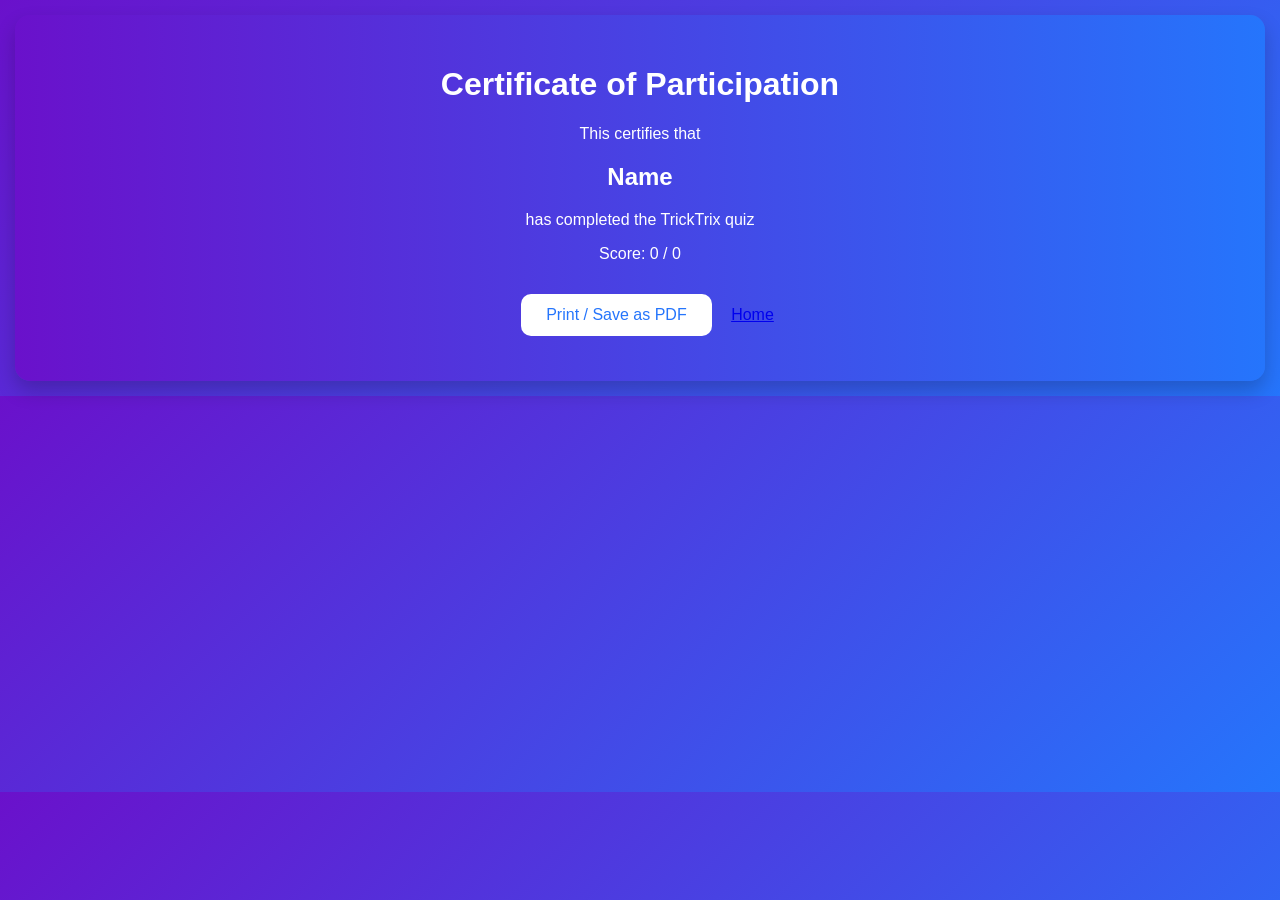
<file: certificate.html>
<!doctype html>
<html lang="en">
<head>
  <meta charset="utf-8" />
  <meta name="viewport" content="width=device-width,initial-scale=1" />
  <title>Certificate • TrickTrix</title>
  <link rel="stylesheet" href="style.css" />
</head>
<body class="page-body">
  <main class="center-card certificate-card">
    <div class="card certificate" style="text-align:center;padding:30px">
      <h1>Certificate of Participation</h1>
      <p>This certifies that</p>
      <h2 id="certName">Name</h2>
      <p>has completed the TrickTrix quiz</p>
      <p id="certScore">Score: 0 / 0</p>
      <div style="margin-top:14px">
        <button class="btn primary" onclick="window.print()">Print / Save as PDF</button>
        <a class="btn link" href="index.html">Home</a>
      </div>
    </div>
  </main>

<script>
  (function(){
    const r = JSON.parse(localStorage.getItem('tr_cert')||'null');
    if(r){
      document.getElementById('certName').innerText = r.name || 'Participant';
      document.getElementById('certScore').innerText = `Score: ${r.correct} / ${r.total} (${Math.round((r.correct/r.total)*100)}%)`;
    }
  })();
</script>
</body>
</html>
</file>
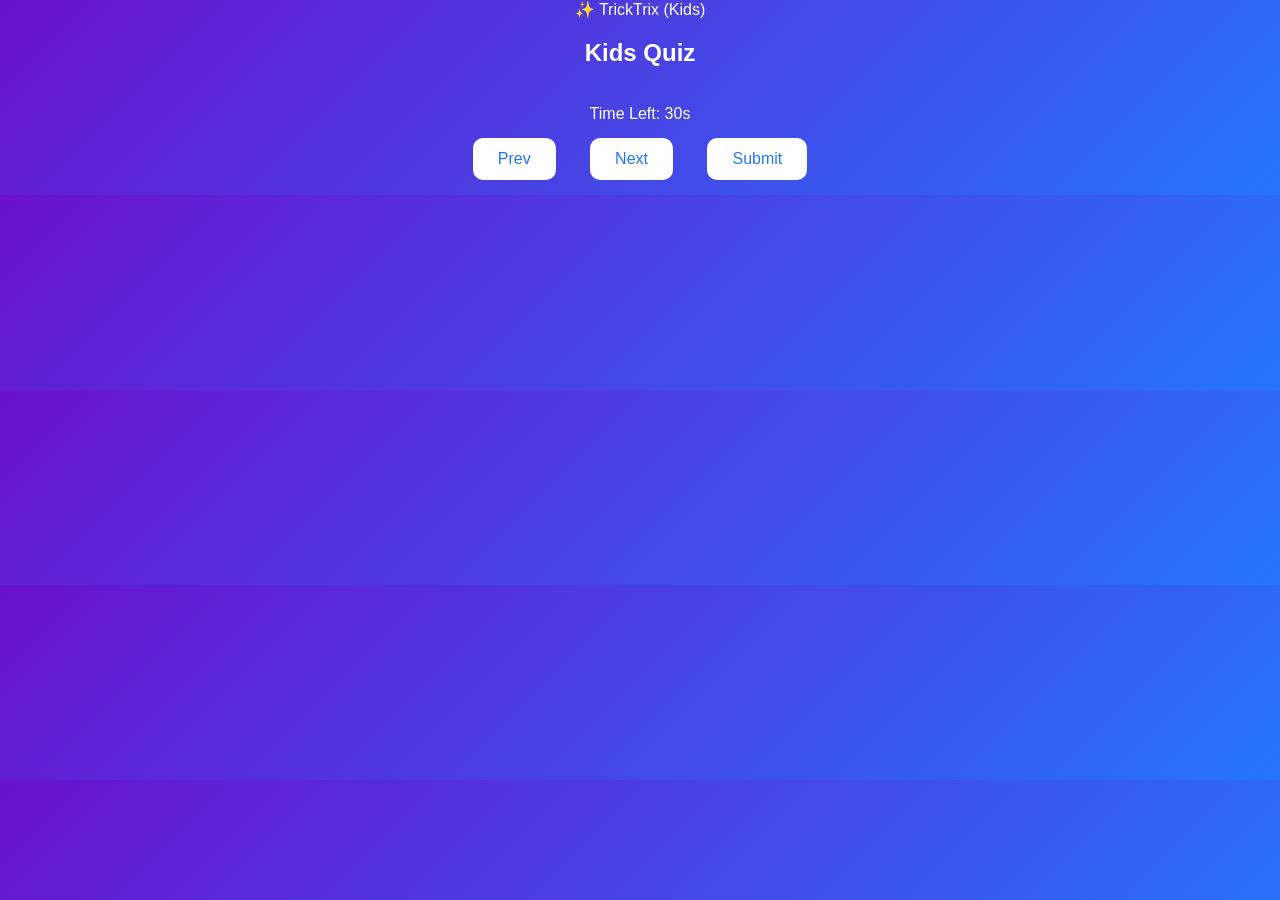
<file: kids.html>
<!doctype html>
<html lang="en">
<head>
  <meta charset="utf-8" />
  <meta name="viewport" content="width=device-width,initial-scale=1" />
  <title>Kids Quiz • TrickTrix</title>
  <link rel="stylesheet" href="style.css" />
</head>
<body class="page-body">
  <header class="topbar">
    <div class="brand">✨ TrickTrix (Kids)</div>
    <div id="userInfoKids" class="user-info"></div>
  </header>

  <main class="center-card quiz-card">
    <h2 id="kidsTitle">Kids Quiz</h2>

    <div id="kidsBox" class="qbox">
      <p id="kidsNumber" class="muted small"></p>
      <img id="kidsImg" class="q-image" alt="" />
      <div id="kidsQText" class="qtext"></div>
      <div id="kidsOptions" class="options"></div>
    </div>

    <div class="quiz-footer">
      <div class="left">
        <div class="timer small">Time Left: <span id="timerKids">30</span>s</div>
      </div>
      <div class="controls">
        <button class="btn outline" id="kidsPrev">Prev</button>
        <button class="btn outline" id="kidsNext">Next</button>
        <button class="btn primary" id="kidsSubmit">Submit</button>
      </div>
    </div>
  </main>

  <div id="popupKids" class="popup hidden"></div>

<script src="script.js"></script>
<script>
  document.getElementById('kidsPrev').addEventListener('click', kidsPrev);
  document.getElementById('kidsNext').addEventListener('click', kidsNext);
  document.getElementById('kidsSubmit').addEventListener('click', kidsSubmit);
  loadQuizPage('kids');
</script>
</body>
</html>
</file>
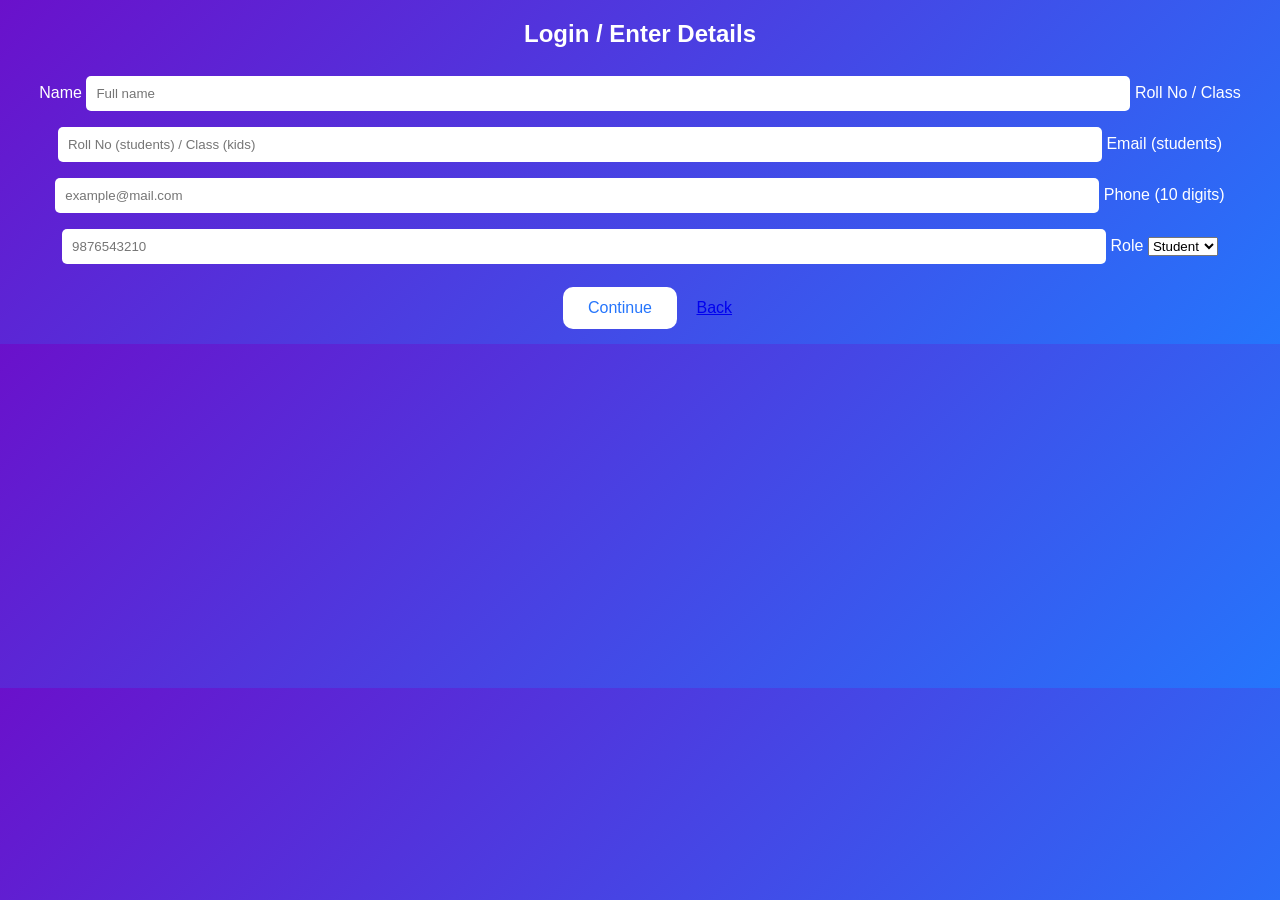
<file: login.html>
<!doctype html>
<html lang="en">
<head>
  <meta charset="utf-8" />
  <meta name="viewport" content="width=device-width,initial-scale=1" />
  <title>Login • TrickTrix</title>
  <link rel="stylesheet" href="style.css" />
</head>
<body class="page-body">
  <main class="center-card form-card">
    <h2>Login / Enter Details</h2>

    <form id="loginForm" onsubmit="return handleLogin(event)">
      <label>Name</label>
      <input id="name" placeholder="Full name" required/>

      <label>Roll No / Class</label>
      <input id="roll" placeholder="Roll No (students) / Class (kids)" />

      <label>Email (students)</label>
      <input id="email" placeholder="example@mail.com" type="email" />

      <label>Phone (10 digits)</label>
      <input id="phone" placeholder="9876543210" />

      <label>Role</label>
      <select id="roleSelect">
        <option value="student">Student</option>
        <option value="kids">Kids</option>
        <option value="teacher">Teacher</option>
      </select>

      <div class="row">
        <button class="btn primary" type="submit">Continue</button>
        <a href="index.html" class="btn link">Back</a>
      </div>
      <p id="loginError" class="error small" style="display:none"></p>
    </form>
  </main>

<script src="script.js"></script>
<script>
  // set role if provided in query
  (function(){
    const params = new URLSearchParams(location.search);
    const r = params.get('role');
    if(r) document.getElementById('roleSelect').value = r;
  })();
</script>
</body>
</html>
</file>
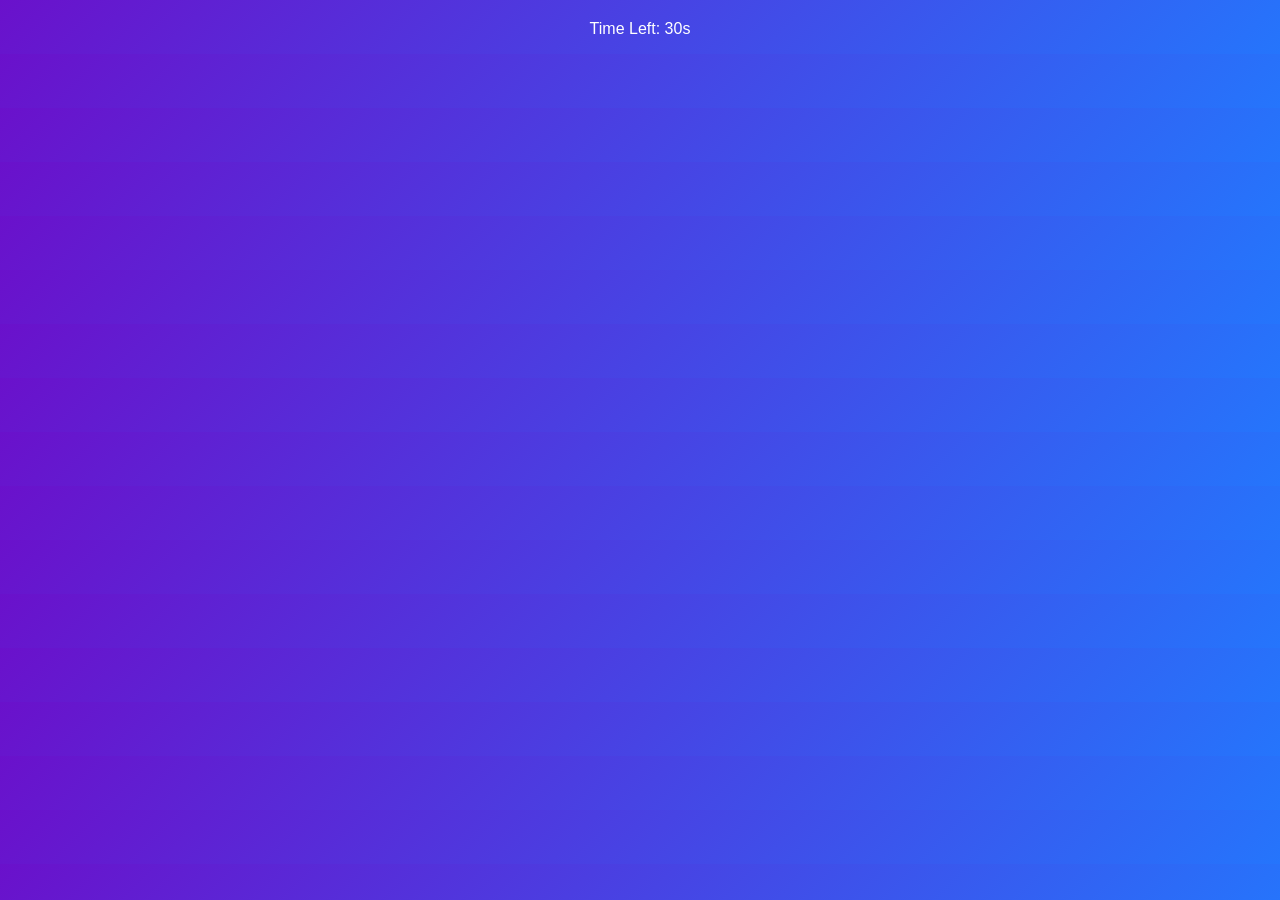
<file: quiz.html>
<!DOCTYPE html>
<html lang="en">
<head>
  <meta charset="UTF-8">
  <meta name="viewport" content="width=device-width, initial-scale=1.0">
  <title>TrickTrix - Quiz</title>
  <link rel="stylesheet" href="style.css">
</head>
<body>
  <div class="quiz-container">
    <h2 id="question"></h2>
    <div id="options"></div>
    <p id="timer">Time Left: <span id="time">30</span>s</p>
  </div>

  <div id="popup" class="popup hidden"></div>

  <script src="script.js"></script>
</body>
</html>
</file>
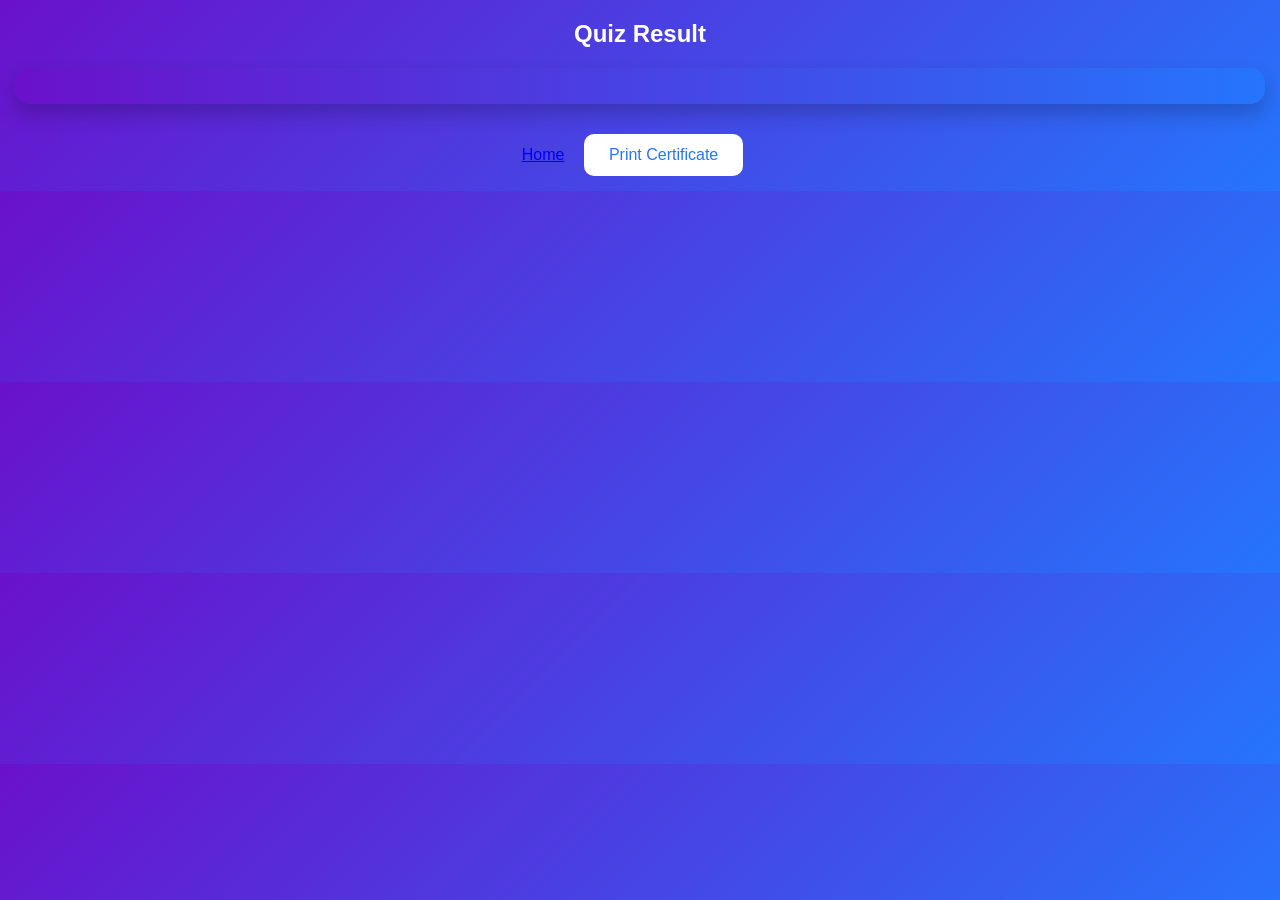
<file: result.html>
<!doctype html>
<html lang="en">
<head>
  <meta charset="utf-8" />
  <meta name="viewport" content="width=device-width,initial-scale=1" />
  <title>Result • TrickTrix</title>
  <link rel="stylesheet" href="style.css" />
</head>
<body class="page-body">
  <main class="center-card result-card">
    <h2>Quiz Result</h2>
    <div id="resultArea" class="card" style="text-align:center;padding:18px"></div>

    <div class="row" style="justify-content:center;margin-top:12px">
      <a id="homeBtn" class="btn link" href="index.html">Home</a>
      <button id="printCert" class="btn primary">Print Certificate</button>
    </div>
  </main>

<script src="script.js"></script>
<script>
  renderResultPage();
  document.getElementById('printCert').addEventListener('click', ()=>{
    // prepare certificate values and open certificate page
    const r = JSON.parse(sessionStorage.getItem('tr_result')||'{}');
    if(r){
      localStorage.setItem('tr_cert', JSON.stringify(r));
      window.open('certificate.html','_blank');
    } else alert('No result to print.');
  });
</script>
</body>
</html>
</file>
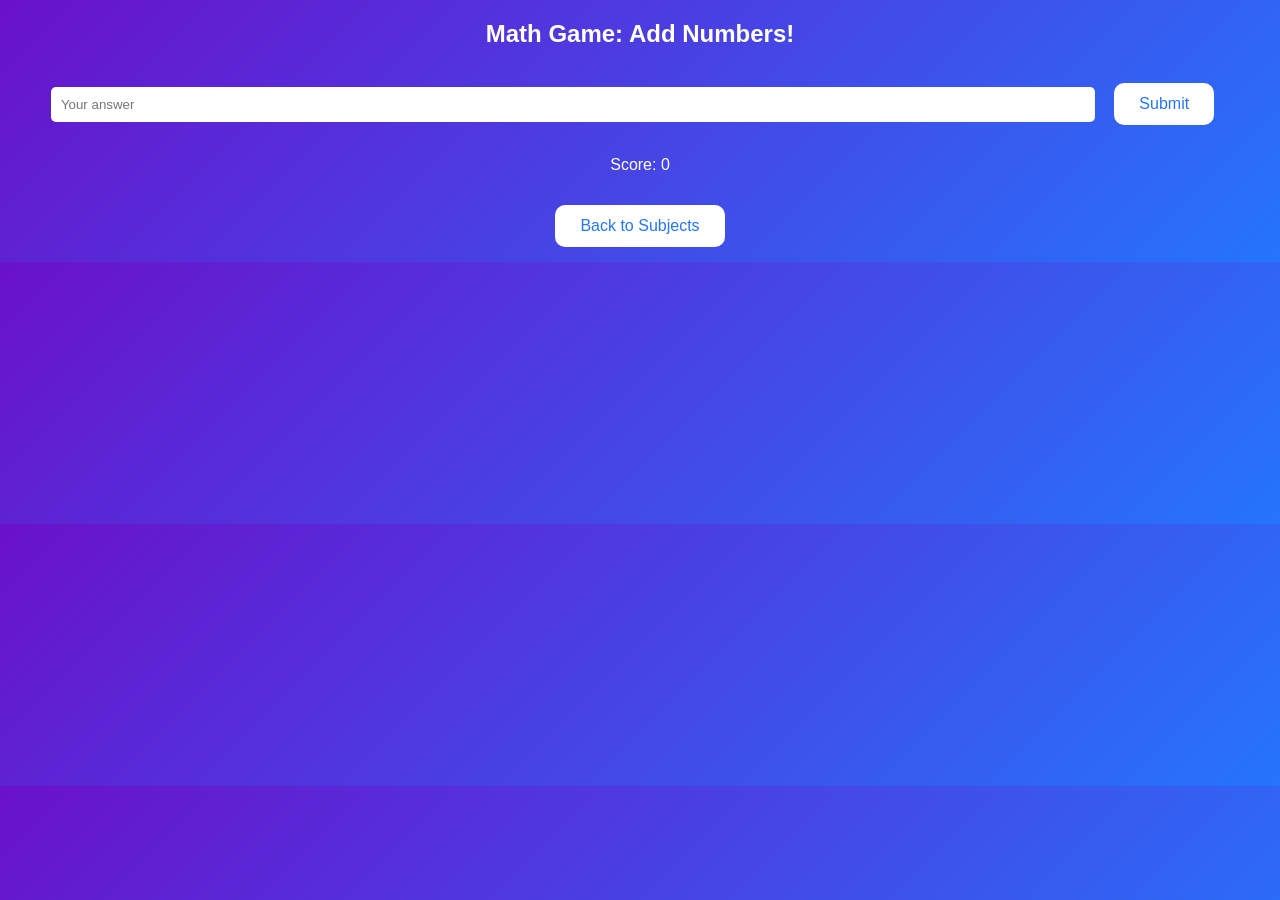
<file: student _game.html>
<!DOCTYPE html>
<html lang="en">
<head>
<meta charset="UTF-8">
<meta name="viewport" content="width=device-width, initial-scale=1.0">
<title>Learning Game - TrickTrix</title>
<link rel="stylesheet" href="style.css">
</head>
<body>
<h2>Math Game: Add Numbers!</h2>
<p id="question"></p>
<input type="number" id="answer" placeholder="Your answer">
<button onclick="submitAnswer()">Submit</button>
<p id="result"></p>
<p>Score: <span id="score">0</span></p>
<button onclick="location.href='student_subject.html'">Back to Subjects</button>
</file>
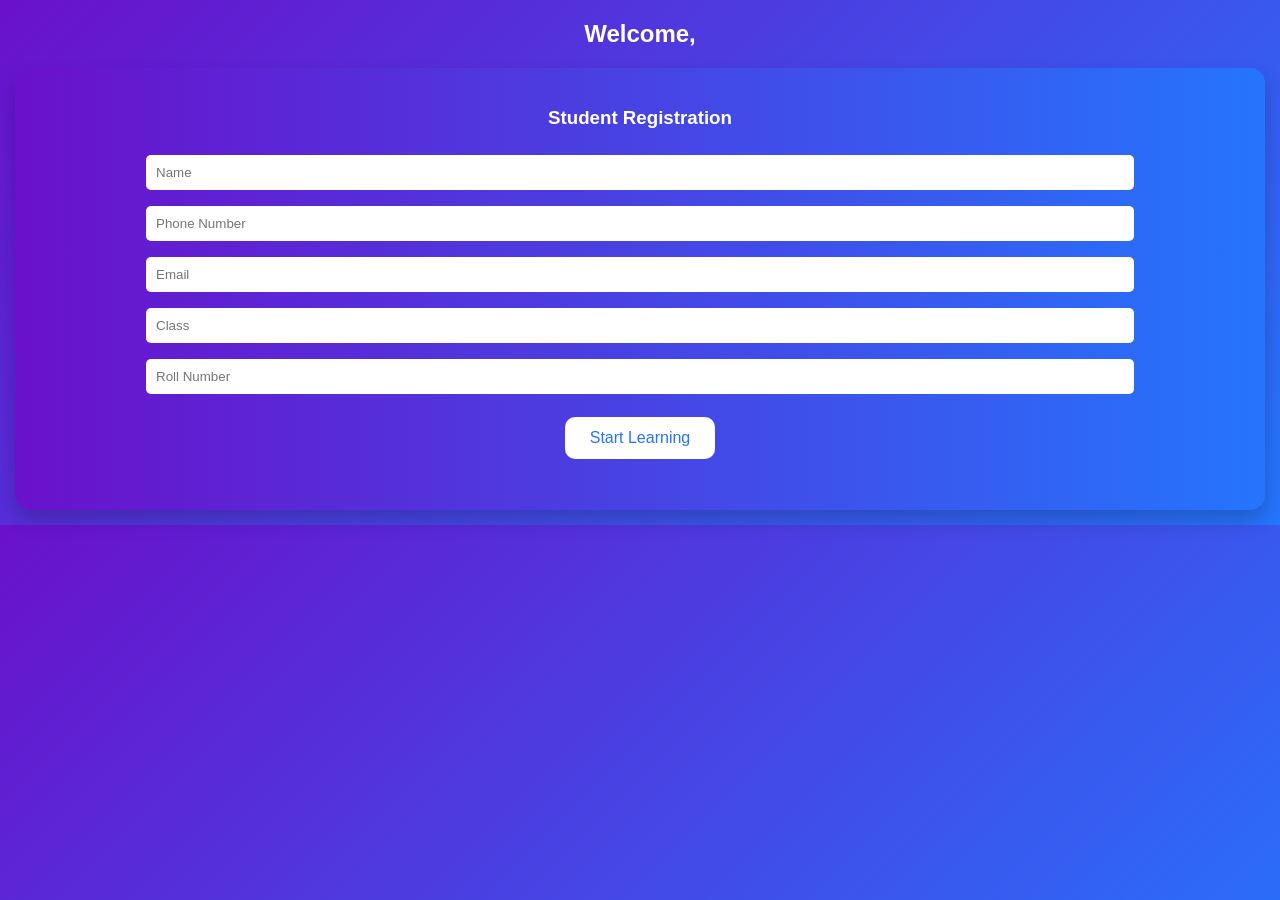
<file: student.html>
<!DOCTYPE html>
<html lang="en">
<head>
<meta charset="UTF-8">
<meta name="viewport" content="width=device-width, initial-scale=1.0">
<title>Student Dashboard</title>
<link rel="stylesheet" href="style.css">
</head>
<body>

<h2>Welcome, <span id="studentName"></span></h2>

<div id="registrationCard" class="card">
<h3>Student Registration</h3>
<form id="studentForm">
<input type="text" id="sname" placeholder="Name" required><br>
<input type="tel" id="sphone" placeholder="Phone Number" required><br>
<input type="email" id="semail" placeholder="Email" required><br>
<input type="text" id="sclass" placeholder="Class" required><br>
<input type="text" id="sroll" placeholder="Roll Number" required><br>
<button type="submit">Start Learning</button>
</form>
<p id="studentError" class="error"></p>
</div>

<div id="subjectCards" style="display:none;">
<h3>Select Subject</h3>
<div class="card" onclick="openQuiz('Math')">Math</div>
<div class="card" onclick="openQuiz('Science')">Science</div>
<div class="card" onclick="openQuiz('English')">English</div>
<div class="card" onclick="openQuiz('History')">History</div>
</div>

<script>
let student = JSON.parse(localStorage.getItem('student'));
if(student){
  document.getElementById('studentName').innerText = student.name;
  document.getElementById('registrationCard').style.display='none';
  document.getElementById('subjectCards').style.display='block';
}
document.getElementById('studentForm').addEventListener('submit',function(e){
  e.preventDefault();
  let name=document.getElementById('sname').value;
  let phone=document.getElementById('sphone').value;
  let email=document.getElementById('semail').value;
  let sclass=document.getElementById('sclass').value;
  let roll=document.getElementById('sroll').value;
  if(!name||!phone||!email||!sclass||!roll){
    document.getElementById('studentError').innerText="All fields required!"; return;
  }
  localStorage.setItem('student',JSON.stringify({name,phone,email,sclass,roll}));
  alert("Registration Successful!");
  location.reload();
});
function openQuiz(subject){
  localStorage.setItem('selectedSubject',subject);
  location.href='student_quiz.html';
}
</script>
</body>
</html>
</file>
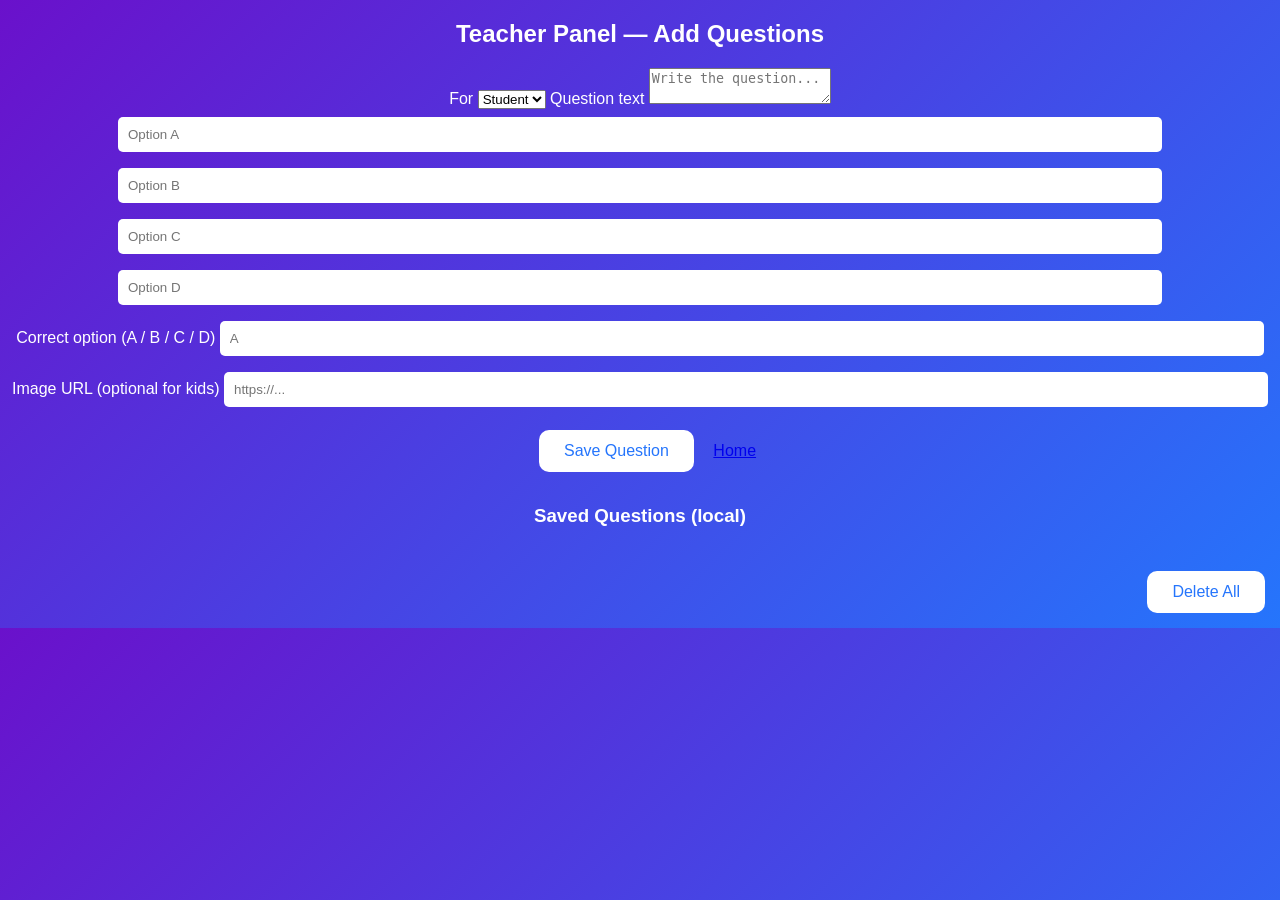
<file: teacher.html>
<!doctype html>
<html lang="en">
<head>
  <meta charset="utf-8" />
  <meta name="viewport" content="width=device-width,initial-scale=1" />
  <title>Teacher • TrickTrix</title>
  <link rel="stylesheet" href="style.css" />
</head>
<body class="page-body">
  <main class="center-card form-card">
    <h2>Teacher Panel — Add Questions</h2>

    <label>For</label>
    <select id="qType">
      <option value="student">Student</option>
      <option value="kids">Kids</option>
    </select>

    <label>Question text</label>
    <textarea id="qText" placeholder="Write the question..."></textarea>

    <div class="row cols">
      <input id="o1" placeholder="Option A" />
      <input id="o2" placeholder="Option B" />
    </div>
    <div class="row cols">
      <input id="o3" placeholder="Option C" />
      <input id="o4" placeholder="Option D" />
    </div>

    <label>Correct option (A / B / C / D)</label>
    <input id="correct" placeholder="A" maxlength="1" />

    <label>Image URL (optional for kids)</label>
    <input id="imageUrl" placeholder="https://..." />

    <div class="row" style="justify-content:flex-end">
      <button class="btn primary" id="saveQ">Save Question</button>
      <a class="btn link" href="index.html">Home</a>
    </div>

    <h3 style="margin-top:18px">Saved Questions (local)</h3>
    <div id="qList" style="max-height:240px;overflow:auto"></div>
    <div style="margin-top:10px; text-align:right">
      <button class="btn small" id="clearAll">Delete All</button>
    </div>
  </main>

<script src="script.js"></script>
<script>
  // teacher page hooks
  document.getElementById('saveQ').addEventListener('click', ()=>{
    const type = document.getElementById('qType').value;
    const q = document.getElementById('qText').value.trim();
    const opts = [document.getElementById('o1').value.trim(), document.getElementById('o2').value.trim(), document.getElementById('o3').value.trim(), document.getElementById('o4').value.trim()];
    const c = (document.getElementById('correct').value || '').toUpperCase().trim();
    const img = document.getElementById('imageUrl').value.trim();
    if(!q || opts.some(o=>!o) || !'ABCD'.includes(c)){ alert('Fill all fields and correct option as A/B/C/D'); return; }
    addTeacherQuestion({ type, q, options: opts, answer: c, img });
    document.getElementById('qText').value=''; ['o1','o2','o3','o4','correct','imageUrl'].forEach(id=>document.getElementById(id).value='');
    renderTeacherList();
  });

  document.getElementById('clearAll').addEventListener('click', ()=>{ if(confirm('Delete all teacher questions?')){ clearTeacherQuestions(); renderTeacherList(); }});
  renderTeacherList();
</script>
</body>
</html>
</file>
<file: style.css>
body{
  font-family:'Poppins',sans-serif;
  margin:0; padding:0;
  background: linear-gradient(135deg,#6a11cb,#2575fc);
  color:white;text-align:center;
}
.page{ display:none; padding:50px; }
.page.active{ display:block; }
button{
  padding:12px 25px; margin:15px;
  font-size:16px; border:none; border-radius:10px;
  background:#fff; color:#2575fc; cursor:pointer;
  transition:0.3s;
}
button:hover{ background:#e0e0e0; transform: translateY(-3px);}
input{ padding:10px; margin:8px 0; width:80%; border-radius:5px; border:none;}
.card{
  background: linear-gradient(to right,#6a11cb,#2575fc);
  padding:20px; margin:15px; border-radius:15px;
  box-shadow:0 10px 20px rgba(0,0,0,0.2);
  transition: transform 0.3s;
}
.card:hover{ transform: translateY(-5px);}
.error{color:#ff8080;font-weight:bold;}
canvas{background:white; border-radius:15px;}
</file>
